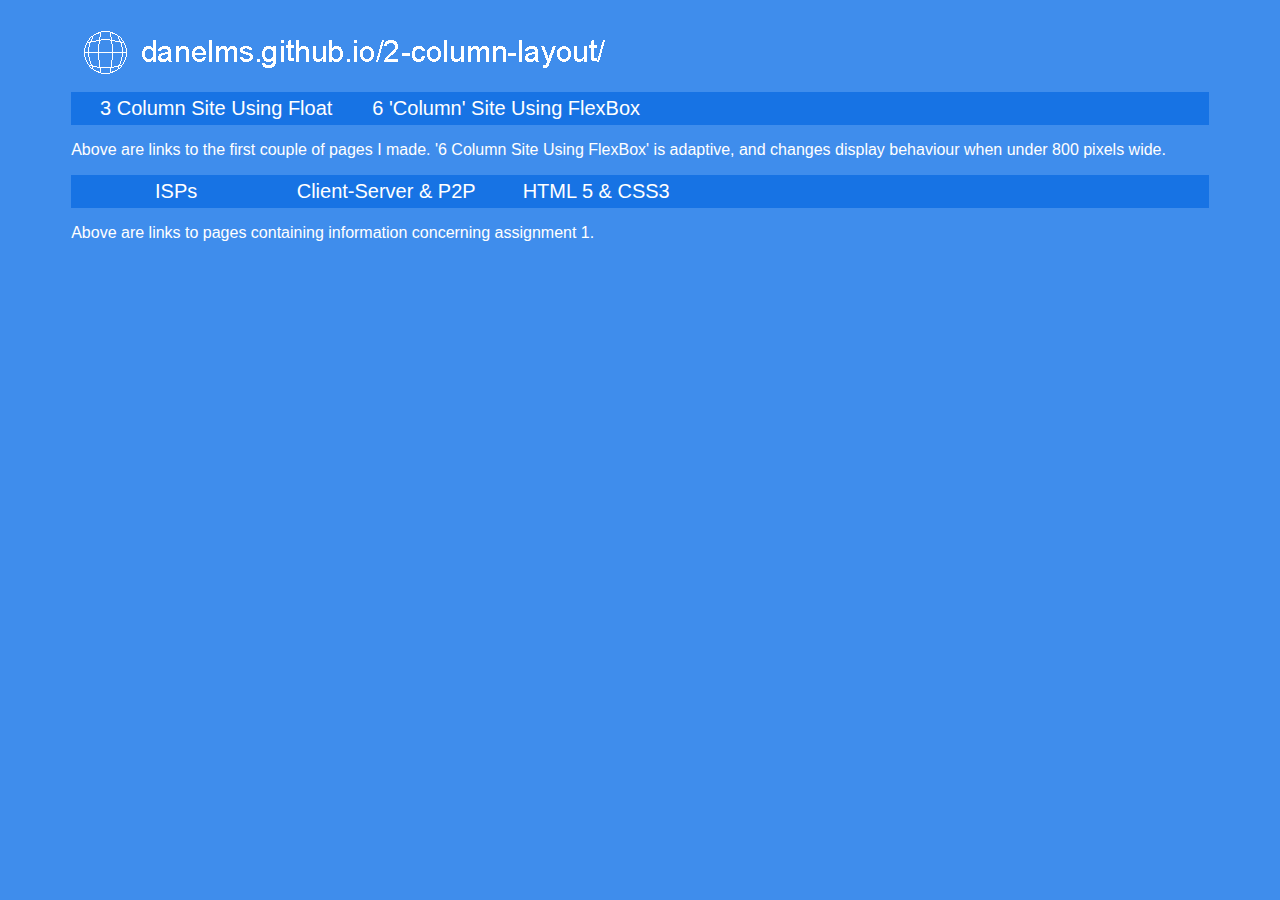
<file: index.html>
<!DOCTYPE html>

<html>
    <head>
        <title>Index Page</title>
        <link rel="stylesheet" href="index.css"/>
        <link rel="icon" href="Images/icon.png">
    </head>

    <body>

        <header><img src = "Images/header.gif"></header>

        <nav>

            <ul id = "ul1">

                <div class= "dropdown">

                    <li><a href = "2ColumnIndex.html">3 Column Site Using Float</a></li>
                    
                        <div class="dropdown-content">

                            <img src = "Images/3-column.png">

                        </div>

                </div>

                <div class= "dropdown">
                    
                    <li><a href = "2ColumnIndexFlexBox.html">6 'Column' Site Using FlexBox</a></li>

                        <div class = "dropdown-content">

                            <img src="Images/6-column.png">

                        </div>

                </div>

            </ul>

        </nav>

        <p>
            Above are links to the first couple of pages I made.
            '6 Column Site Using FlexBox' is adaptive, and changes
            display behaviour when under 800 pixels wide.
        </p>

        <nav class="assnav">

            <ul id = "assignmentlinks">

                <li class = "asslink"><a href ="assPages/ISP.html">ISPs</a></li>

                <li class = "asslink"><a href ="assPages/servers.html">Client-Server & P2P</a></li>

                <li class = "asslink"><a href = "assPages/features.html">HTML 5 & CSS3</a></li>

            </ul>

        </nav>

        <p>Above are links to pages containing information concerning assignment 1.</p>

    </body>

</html>
</file>
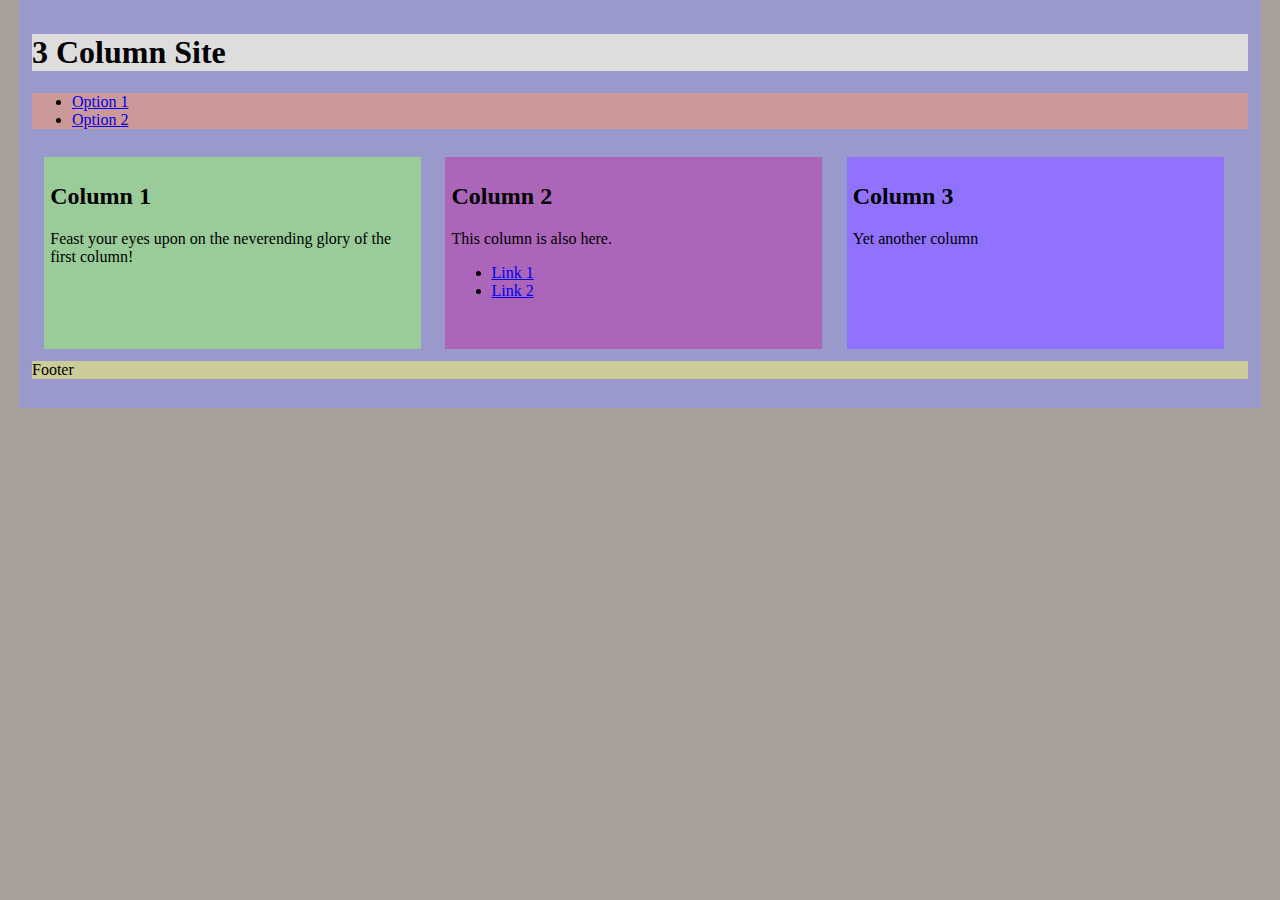
<file: 2ColumnIndex.html>
<!DOCTYPE html>

<html>
    <head>
        <title>3 Column Layout</title>
        <link rel="stylesheet" href="2columnCSS.css"/>
    </head>

    <body>
        <div id="wrap">

            <header>
                <h1>3 Column Site</h1>
            </header>

            <nav>
                <ul>
                    <li><a href="#">Option 1</a></li>
                    <li><a href="#">Option 2</a></li>
                </ul>
            </nav>

            <div id= "column1">
                <h2>Column 1</h2>
                <p>Feast your eyes upon on the neverending glory of the first column!</p>
            </div>

            <div id="column2">
                
                <h2>Column 2</h2>
                <p>This column is also here.</p>
                <ul>
                    <li><a href="#">Link 1</a></li>
                    <li><a href="#">Link 2</a></li>
                </ul>
                
            </div>

            <div id="column3">
                <h2>Column 3</h2>
                <p>Yet another column</p>
            </div>


            <footer>
                <p>Footer</p>
            </footer>

        </div>
    </body>
</html>
</file>
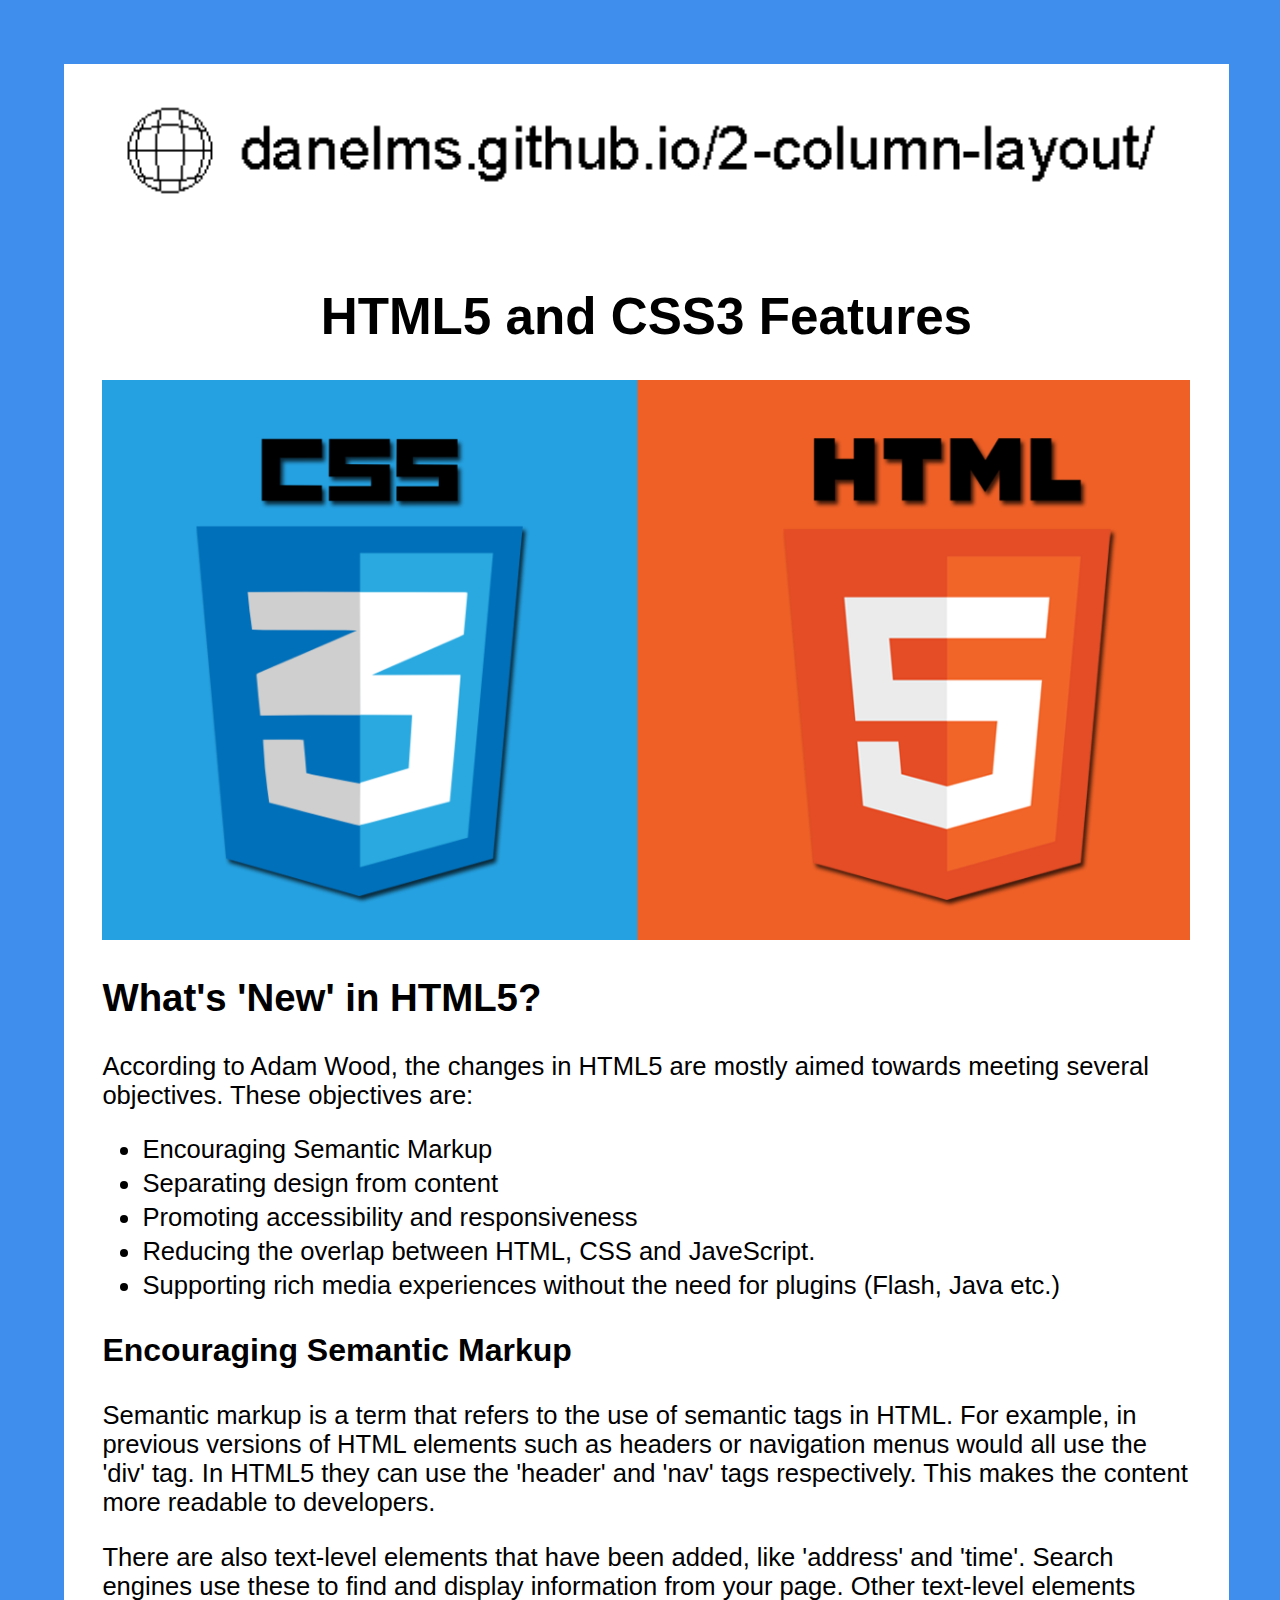
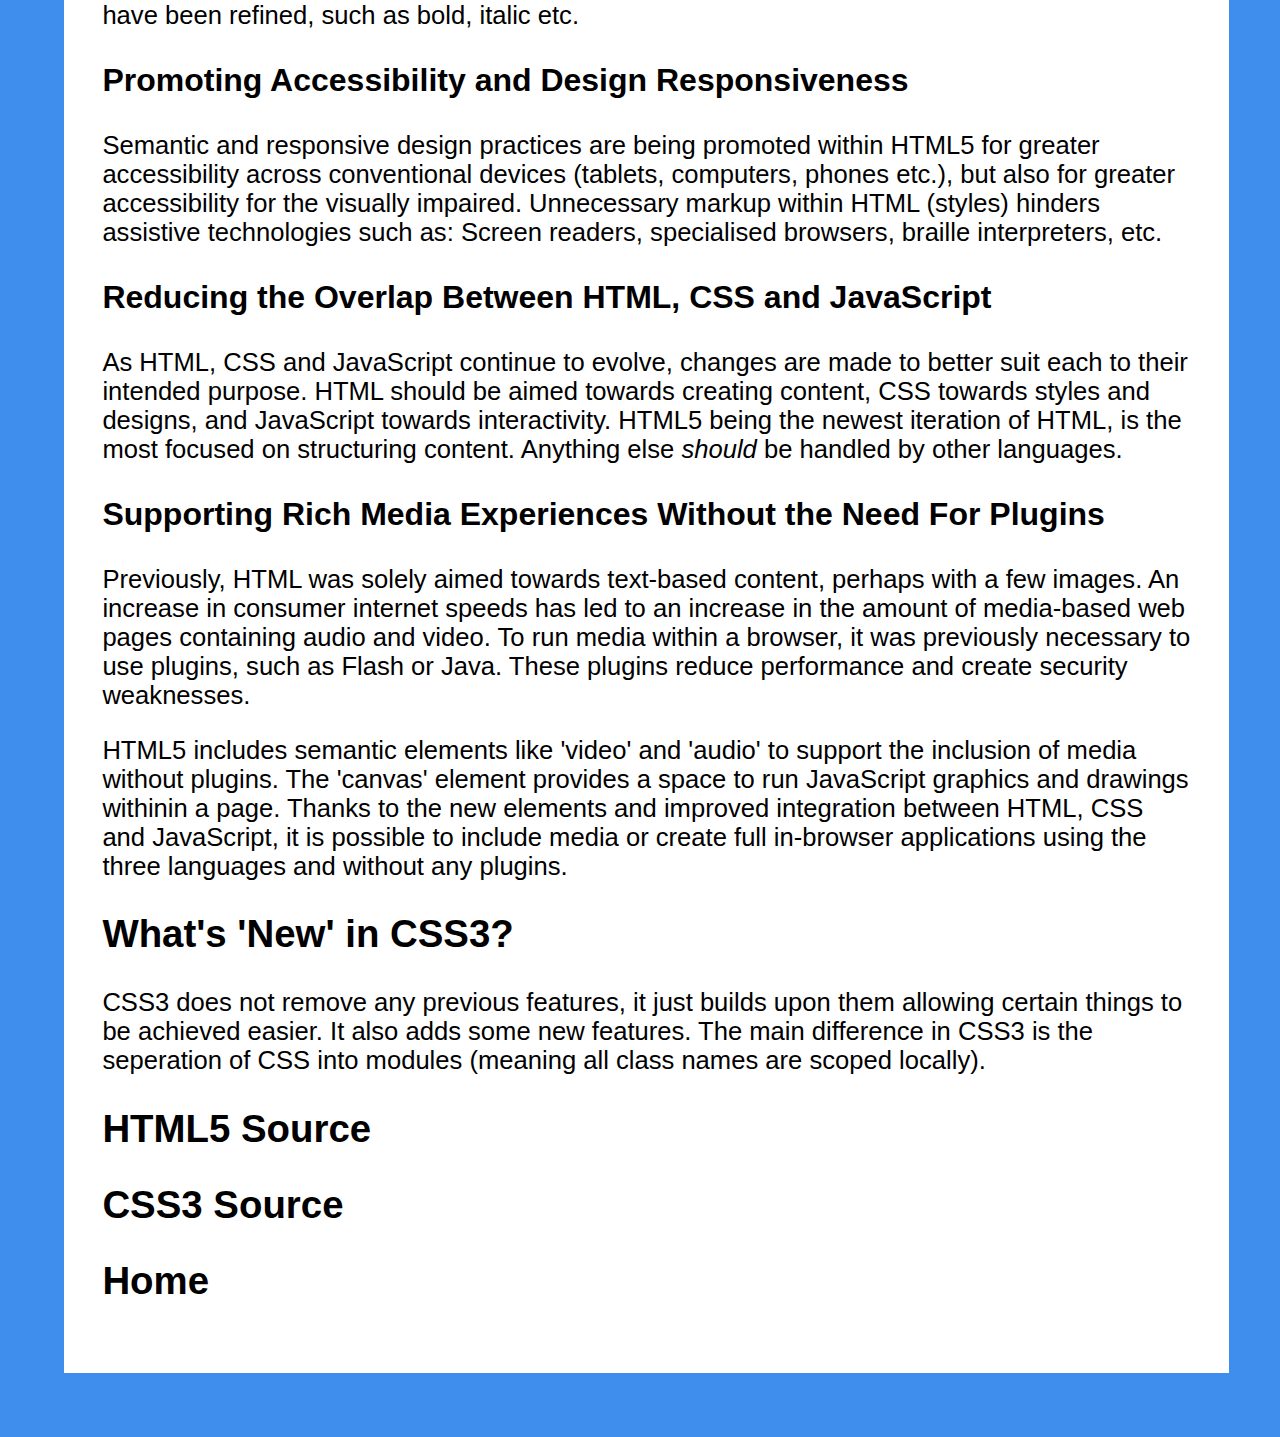
<file: assPages/features.html>
<!DOCTYPE html>

<html>

    <head>
        <title>HTML5 & CSS3</title>
        <link rel="stylesheet" href="ISP.css"/>
    </head>

    <body>

        <div id = "wrap">

            <div id = "homebanner">
                <a href = "https://danelms.github.io/2-column-layout/index.html"><img src="Images/headerBlack.gif"></a>
            </div>

            <h1>HTML5 and CSS3 Features</h1>

            <img src="Images/HTMLCSS.png">
        
            <h2>What's 'New' in HTML5?</h2>

            <p>
                According to Adam Wood, the changes in HTML5 are mostly aimed towards
                meeting several objectives. These objectives are:
            </p>

            <ul>
                <li>Encouraging Semantic Markup</li>
                <li>Separating design from content</li>
                <li>Promoting accessibility and responsiveness</li>
                <li>Reducing the overlap between HTML, CSS and JaveScript.</li>
                <li>Supporting rich media experiences without the need for plugins (Flash, Java etc.)</li>
            </ul>

            <h3>Encouraging Semantic Markup</h3>

            <p>
                Semantic markup is a term that refers to the use of semantic tags in HTML.
                For example, in previous versions of HTML elements such as headers or navigation menus
                would all use the 'div' tag. In HTML5 they can use the 'header' and 'nav' tags respectively.
                This makes the content more readable to developers.
            </p>

            <p>
                There are also text-level elements that have been added, like 'address' and 'time'.
                Search engines use these to find and display information from your page.
                Other text-level elements have been refined, such as bold, italic etc.
            </p>

            <h3>Promoting Accessibility and Design Responsiveness</h3>
            
            <p>
                Semantic and responsive design practices are being promoted within HTML5 for greater
                accessibility across conventional devices (tablets, computers, phones etc.), but also for greater
                accessibility for the visually impaired. Unnecessary markup within HTML (styles) hinders assistive technologies
                such as: Screen readers, specialised browsers, braille interpreters, etc.
            </p>

            <h3>Reducing the Overlap Between HTML, CSS and JavaScript</h3>

            <p>
                As HTML, CSS and JavaScript continue to evolve, changes are made to better suit each to their
                intended purpose. HTML should be aimed towards creating content, CSS towards styles and designs,
                and JavaScript towards interactivity. HTML5 being the newest iteration of HTML, is the most
                focused on structuring content. Anything else <i>should</i> be handled by other languages.
            </p>

            <h3>Supporting Rich Media Experiences Without the Need For Plugins</h3>

            <p>
                Previously, HTML was solely aimed towards text-based content, perhaps with a few images.
                An increase in consumer internet speeds has led to an increase in the amount of media-based
                web pages containing audio and video. To run media within a browser, it was previously necessary
                to use plugins, such as Flash or Java. These plugins reduce performance and create security
                weaknesses. 
            </p>

            <p>
                HTML5 includes semantic elements like 'video' and 'audio' to support the inclusion of media without plugins.
                The 'canvas' element provides a space to run JavaScript graphics and drawings withinin a page.
                Thanks to the new elements and improved integration between HTML, CSS and JavaScript, it is
                possible to include media or create full in-browser applications using the three languages
                and without any plugins. 
            </p>

            <h2>What's 'New' in CSS3?</h2>

            <p>
                CSS3 does not remove any previous features, it just builds upon them allowing certain
                things to be achieved easier. It also adds some new features. The main difference in CSS3 is
                the seperation of CSS into modules (meaning all class names are scoped locally).
            </p>

            <a href = "https://html.com/html5/"><h2>HTML5 Source</h2></a>

            <a href = "https://www.bitdegree.org/learn/css3-features"><h2>CSS3 Source</h2></a>

            <a href = "https://danelms.github.io/2-column-layout/index.html"><h2>Home</h2></a>

        </div>

    </body>

</html>

<! https://html.com/html5/>
</file>
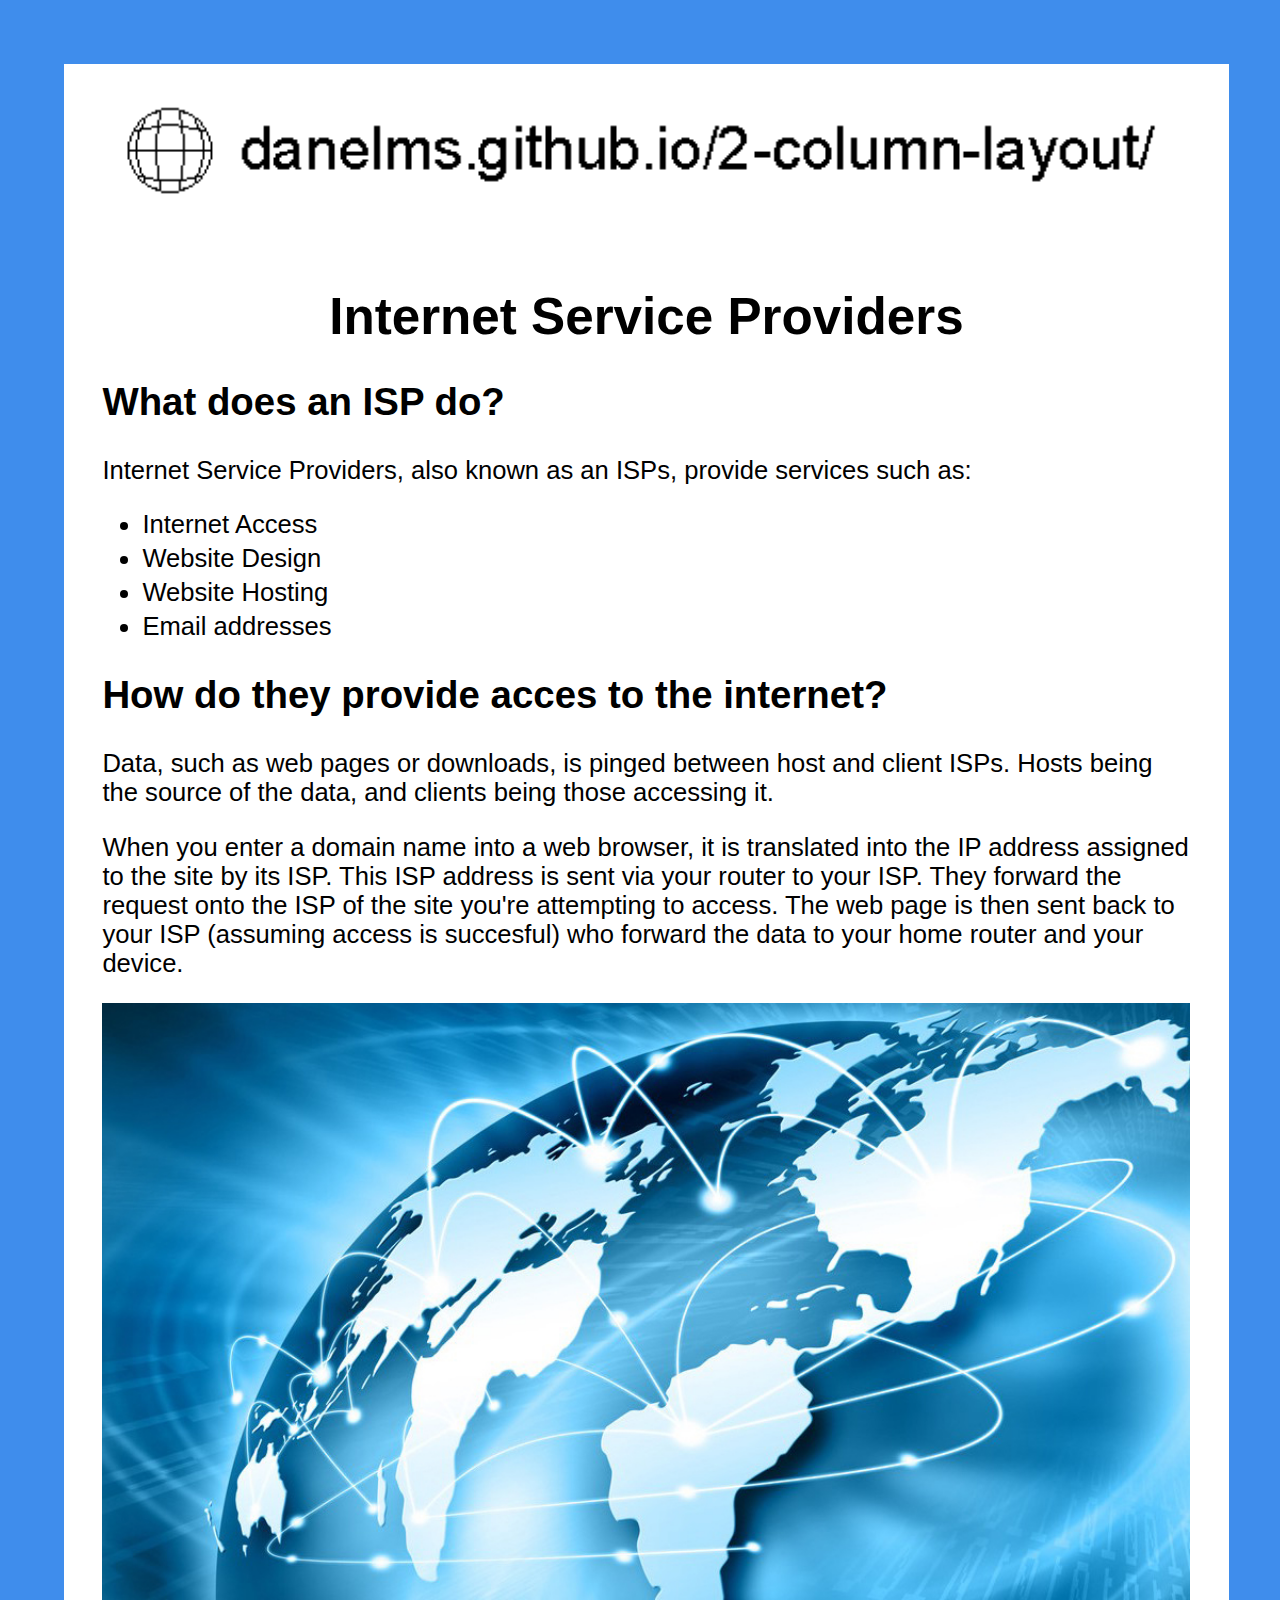
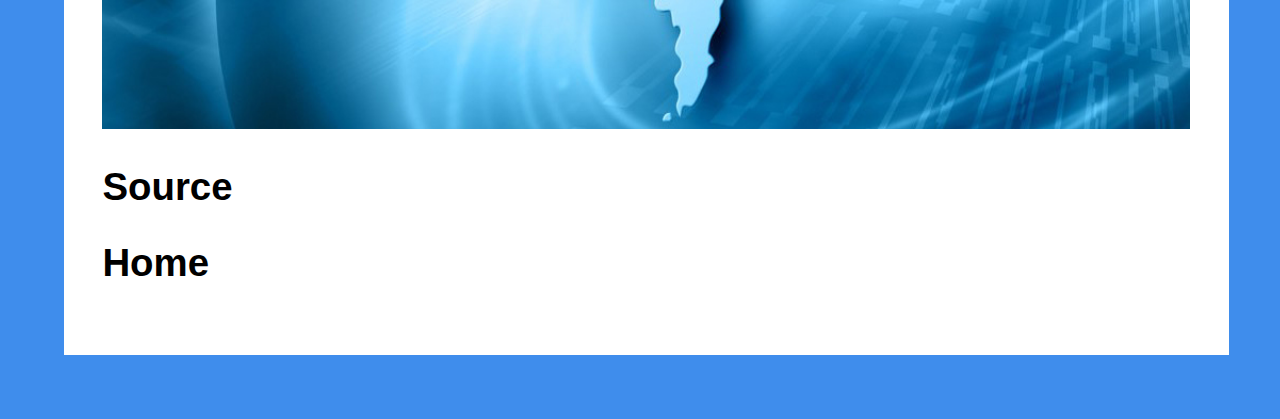
<file: assPages/ISP.html>
<!DOCTYPE html>

<html>

    <head>
        <title>ISPs</title>
        <link rel="stylesheet" href="ISP.css"/>

        <! Meta tag to allow adaptive site functionality>
        <!meta name="viewport" content="width=device-width, initial scale=1.0">
        <!^Made it look worse? Works without>

    </head>

    <body>

        <div id = "wrap">

            <div id = "homebanner">
                <a href = "https://danelms.github.io/2-column-layout/index.html"><img src="Images/headerBlack.gif"></a>
            </div>

            <h1>Internet Service Providers</h1>

            <h2>What does an ISP do?</h2>

            <p>Internet Service Providers, also known as an ISPs, provide services such as:</p>
                
            <ul>
                <li>Internet Access</li>
                <li>Website Design</li>
                <li>Website Hosting</li>
                <li>Email addresses</li>
            </ul>
                
            <h2>How do they provide acces to the internet?</h2>
                
            <p>Data, such as web pages or downloads, is pinged between host and client ISPs. Hosts being the source of the data, and clients being those accessing it.</p>
            
            <p>
                When you enter a domain name into a web browser, it is translated into the IP address assigned to the site by its ISP.
                This ISP address is sent via your router to your ISP. They forward the request onto the ISP of the site you're attempting to access.
                The web page is then sent back to your ISP (assuming access is succesful) who forward the data to your home router and your device.
            </p>

            <img src = "Images/ISP.jpeg">

            <a href = "https://www.lifewire.com/internet-service-provider-isp-2625924"><h2>Source</h2></a>

            <a href = "https://danelms.github.io/2-column-layout/index.html"><h2>Home</h2></a>


        </div>

    </body>

</html>
</file>
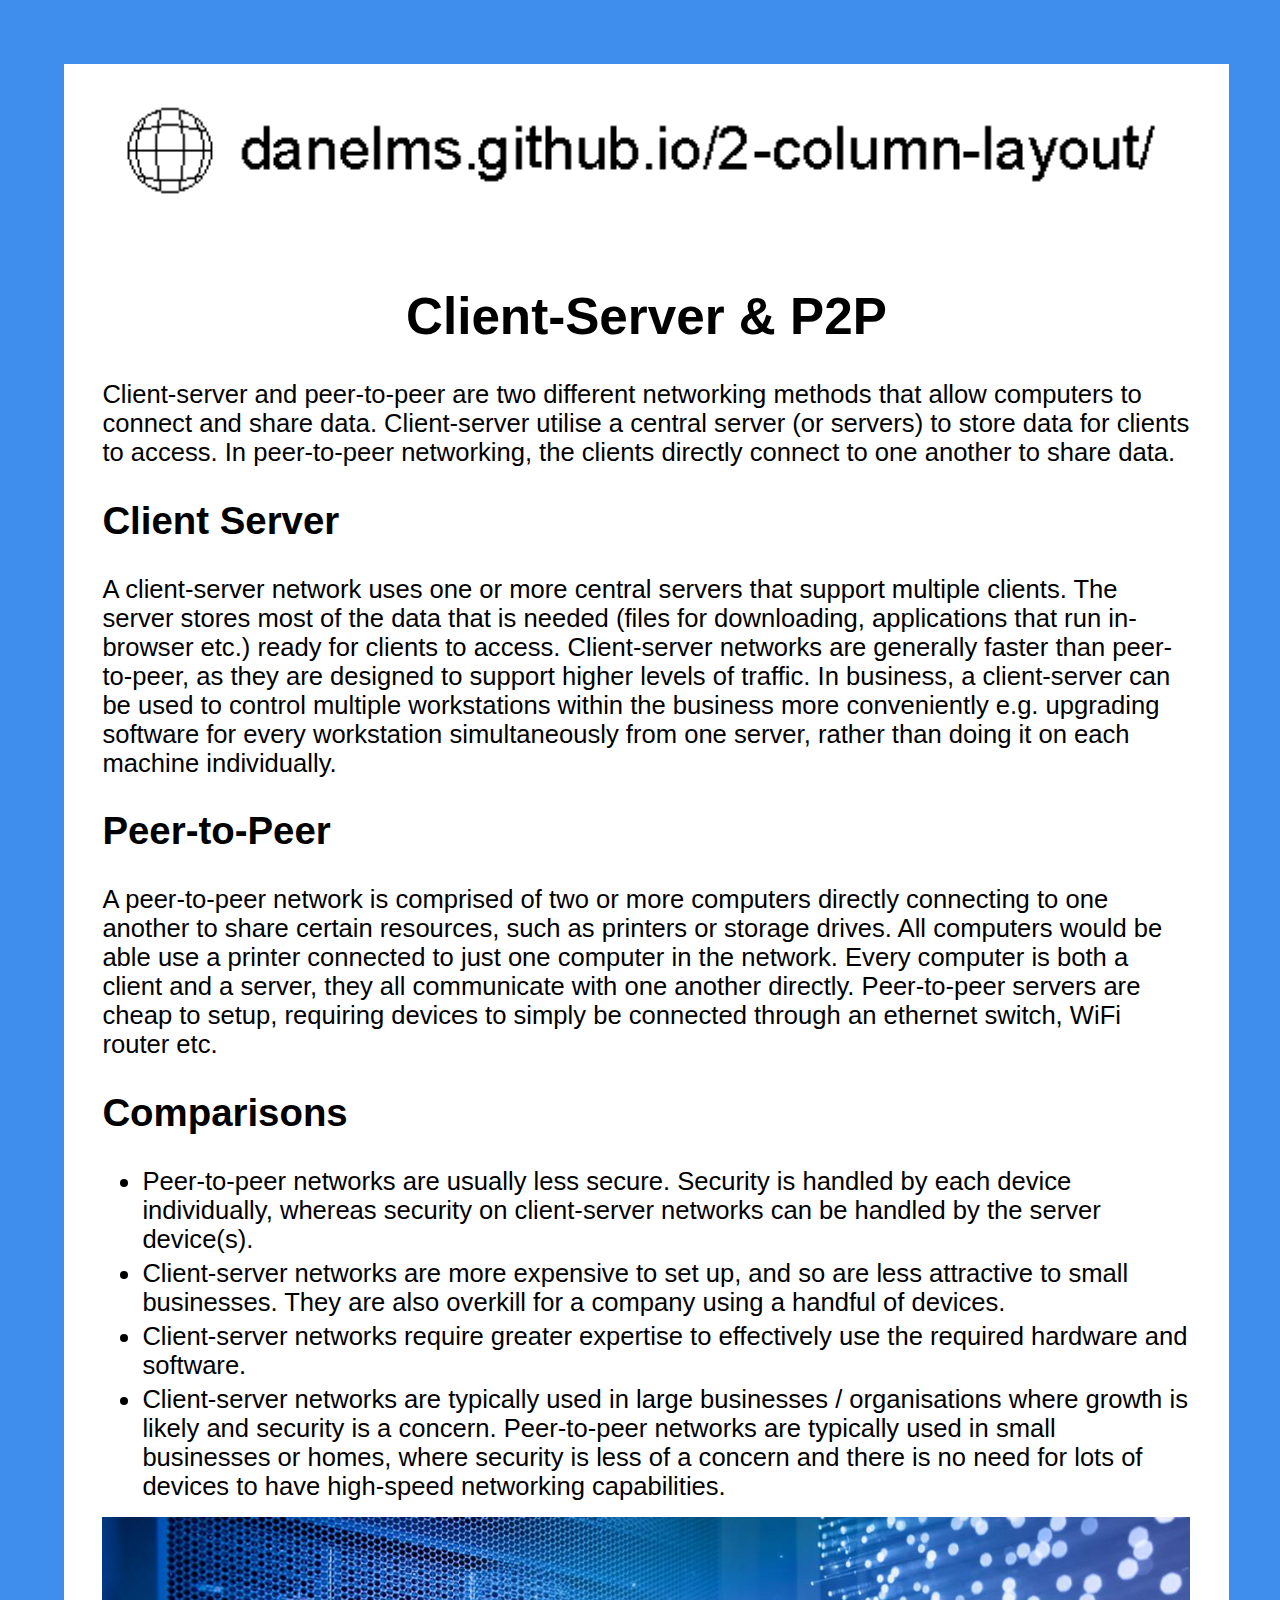
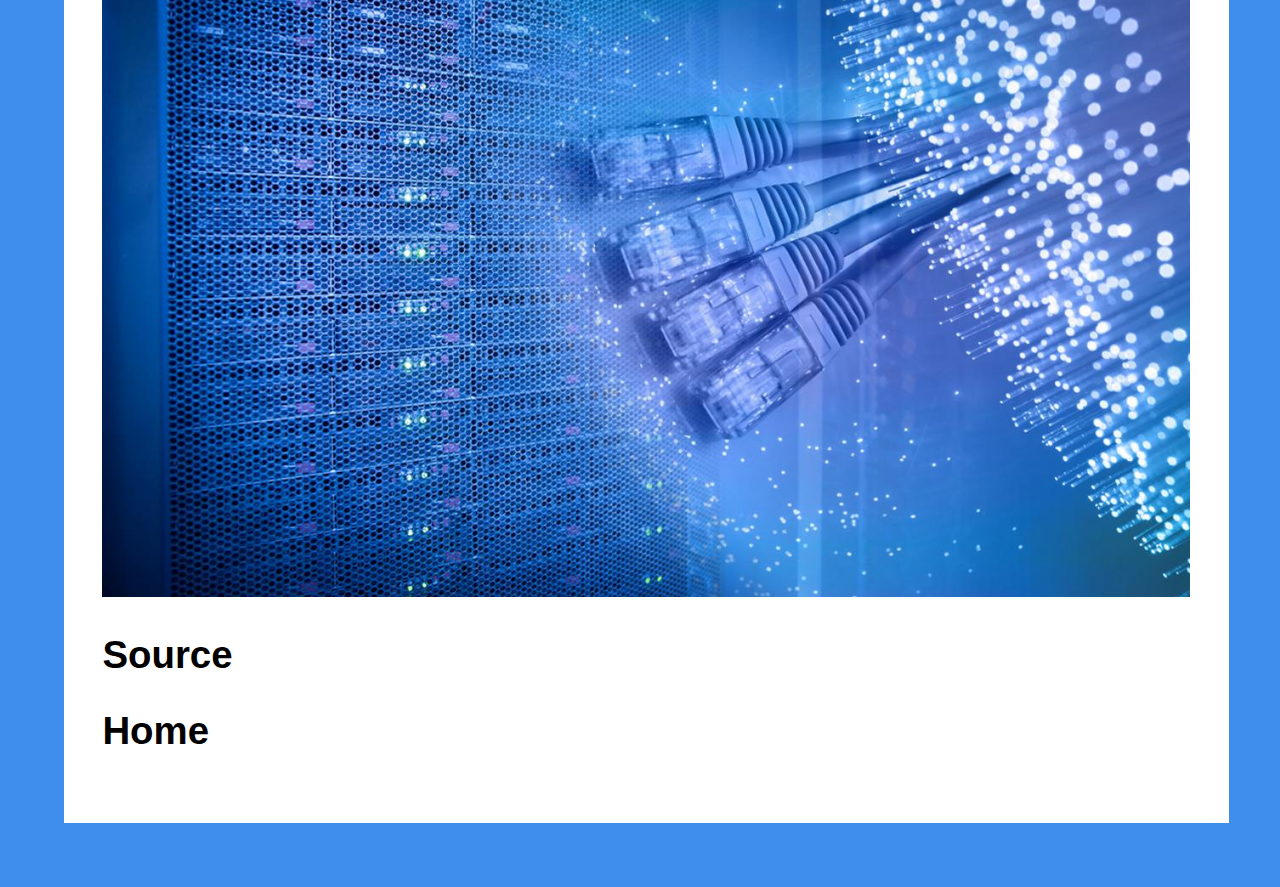
<file: assPages/servers.html>
<!DOCTYPE html>

<html>

    <head>
        <title>CS & P2P</title>
        <link rel="stylesheet" href="ISP.css"/>
    </head>

    <body>

        <div id = "wrap">

            <div id = "homebanner">
                <a href = "https://danelms.github.io/2-column-layout/index.html"><img src="Images/headerBlack.gif"></a>
            </div>

            <h1>Client-Server & P2P</h1>

            <p>
                Client-server and peer-to-peer are two different networking methods
                that allow computers to connect and share data. Client-server utilise
                a central server (or servers) to store data for clients to access. In peer-to-peer
                networking, the clients directly connect to one another to share data.
            </p>

            <h2>Client Server</h2>

            <p>
                A client-server network uses one or more central servers that support multiple
                clients. The server stores most of the data that is needed (files for downloading,
                applications that run in-browser etc.) ready for clients to access. Client-server
                networks are generally faster than peer-to-peer, as they are designed to support higher
                levels of traffic. In business, a client-server can be used to control multiple workstations
                within the business more conveniently e.g. upgrading software for every workstation
                simultaneously from one server, rather than doing it on each machine individually.
            </p>

            <h2>Peer-to-Peer</h2>

            <p>
            A peer-to-peer network is comprised of two or more computers directly connecting
            to one another to share certain resources, such as printers or storage drives.
            All computers would be able use a printer connected to just one computer
            in the network.
            Every computer is both a client and a server, they all communicate with one another
            directly. Peer-to-peer servers are cheap to setup, requiring devices to simply be
            connected through an ethernet switch, WiFi router etc.
            </p>

            <h2>Comparisons</h2>

            <ul>
                <li>
                    Peer-to-peer networks are usually less secure. Security is handled by
                    each device individually, whereas security on client-server networks can be
                    handled by the server device(s).
                </li>

                <li>
                    Client-server networks are more expensive to set up, and so are less
                    attractive to small businesses. They are also overkill for a company
                    using a handful of devices.
                </li>

                <li>
                    Client-server networks require greater expertise to effectively use
                    the required hardware and software.
                </li>

                <li>
                    Client-server networks are typically used in large businesses / organisations
                    where growth is likely and security is a concern.
                    Peer-to-peer networks are typically used in small businesses or homes, where
                    security is less of a concern and there is no need for lots of devices
                    to have high-speed networking capabilities. 
                </li>
            </ul>

            <img src = "Images/network.jpeg">

            <a href = "https://www.techwalla.com/articles/peer-to-peer-vs-client-server-networks"><h2>Source</h2></a>

            <a href = "https://danelms.github.io/2-column-layout/index.html"><h2>Home</h2></a>

        </div>

    </body>

</html>
</file>
<file: index.css>
body {
    background-color: rgb(63, 141, 236);
    font-family: Arial, Helvetica, sans-serif;
    color: white;
}

header {
    padding-left: 5%;
    padding-top: 20px;
}

p {
    padding-left: 5%;
    width: 90%;
}

li a {
    display: block;
    width: 280px;
    text-align: center;
    background-color: rgb(23, 115, 228);
    font-size: 20px;
    padding:5px;
    text-decoration: none;
    color: white;
}

li a:hover {
    color: lightskyblue;
    background-color: darkblue;
}

nav ul {
    list-style-type: none;
    display: flex;
    flex-direction: row;
    margin: 0;
    padding: 0;
}

nav {
    margin-top: 10px;
    margin-left: 5%;
    width: 90%;
    background-color: rgb(23, 115, 228);
}

.dropdown {
    position: relative;
    display: inline-block;
}

.dropdown-content {
    display: none;
    position: absolute;
    box-shadow: 2px 2px 10px 0px rgb(68, 68, 109);
    width: 100%;
    z-index: 1;
}

.dropdown-content img {
    width: 100%;
}

.dropdown:hover .dropdown-content {
    display: block;
}

.assignmentlinks {
    list-style-type: none;
    margin: 0;
    padding: 0;
    width: 100%;
    display: flex;
    flex-direction: column;
}

.assnav a {
    width: 200px;
}

.assnav {
    width: 90%;
    margin-left: 5%;
}
</file>
<file: 2columnCSS.css>
body, html{
    margin:0;
    padding:0;
    color:#000;
    background:#a7a09a;
}
#wrap {
    width:95%;
    margin:auto;
    background:#99c;
    padding:1%;
}
h1 {
    background:#ddd;
}
nav {
    background:#c99;
}
#column1 {
    background:#9c9;
    width:30%;
    float:left;
    margin:1%;
    padding:0.5%;
    height:180px;
}
#column2 {
    background:rgb(171, 101, 185);
    width:30%;
    float:left;
    margin:1%;
    padding:0.5%;
    height:180px;
}
#column3 {
    background:rgb(145, 114, 255);
    width:30%;
    float:left;
    margin:1%;
    padding:0.5%;
    height:180px;
}
footer {
    background:#cc9;
    clear:both;
    margin-top:20px;
}
</file>
<file: assPages/ISP.css>
body {
    background-color: rgb(63, 141, 236);
    margin: 0px;
}
h1 {
    text-align: center;
}
img {
    width: 100%;
}
a {
    text-decoration: none;
    color: black;
}
a :hover {
    text-decoration: underline;
}
#wrap {
    width: 50%;
    background-color: white;
    margin-left: 22%;
    margin-top: 3%;
    margin-bottom: 3%;
    padding: 3%;
    color: black;
    font-family: Arial, Helvetica, sans-serif;
}
#homebanner {
    margin-bottom: 7.5%;
}
li {
    margin-bottom: 5px;
}
@media screen and (max-width: 1400px) {
    #wrap {
        width: 85%;
        margin-left: 5%;
        margin-top: 5%;
        margin-bottom: 5%;
    }
    h1 {
        font-size: 4vw;
    }
    h2 {
        font-size: 3vw;
    }
    h3 {
        font-size: 2.5vw;
    }
    p {
        font-size: 2vw;
    }
    li {
        font-size: 2vw;
    }
/*Github Test*/
}
</file>
